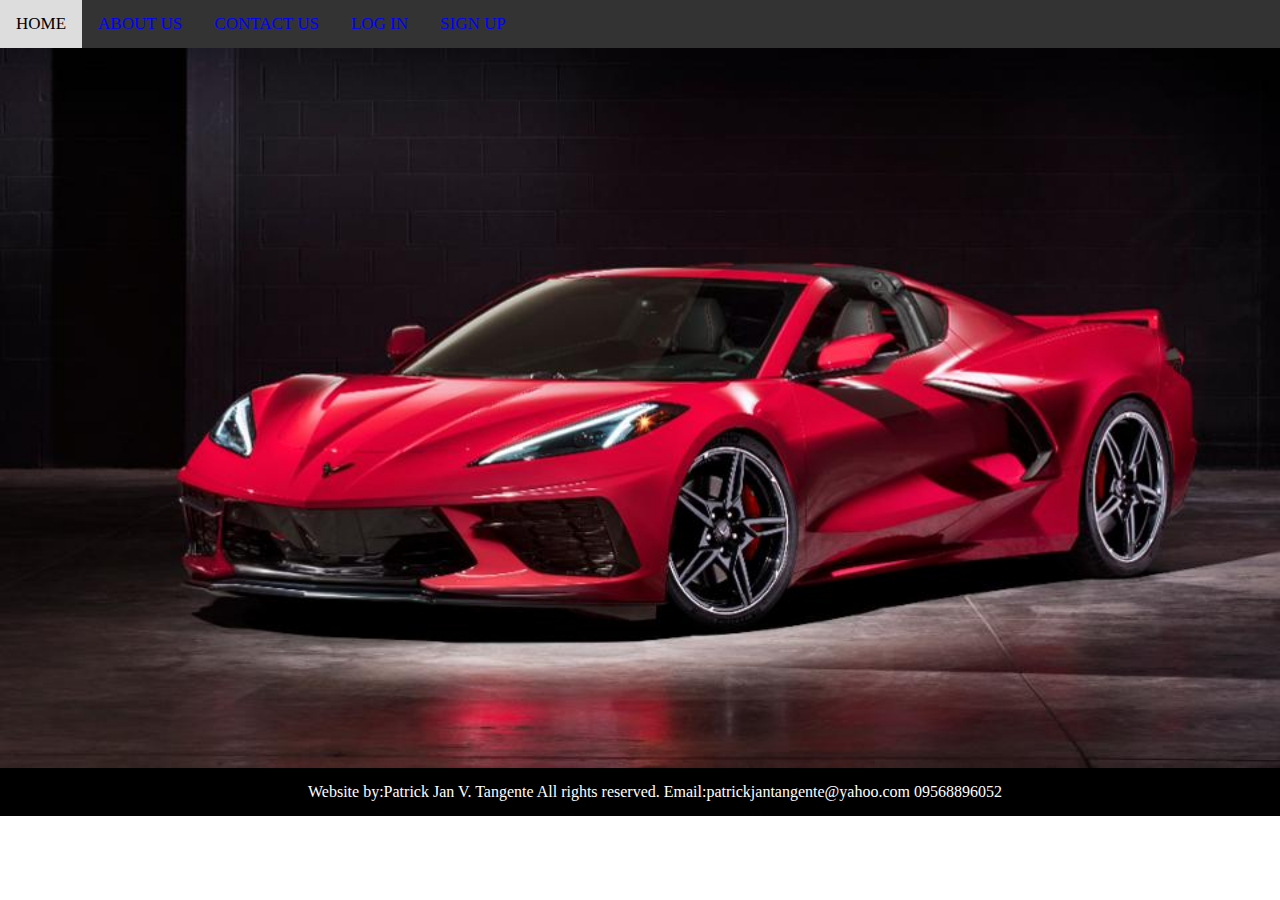
<file: index.html>
<html>
<head>
	<title>Rent A Car</title>
	<link href="crs/css/style.css" type="text/css" rel="stylesheet">
	<meta name="viewport"content="width,initial-scale=1">
</head>
<body>
	<div class="topnav">
	<a class="active" href="index.html">HOME</a>	
	<a href="about us.html">ABOUT US</a>	
	<a href="contact us.html">CONTACT US</a>	
	<a href="login.html">LOG IN</a>	
	<a class="active" href="register.html">SIGN UP</a>
	</div>
	
	<img src="crs/images/960x0.jpg" style="height: auto;width: 100%;">
	
	<footer>
		<p>Website by:Patrick Jan V. Tangente
                 All rights reserved.
           Email:patrickjantangente@yahoo.com
                   09568896052</p>
	</footer>

</body>
</html>
</file>
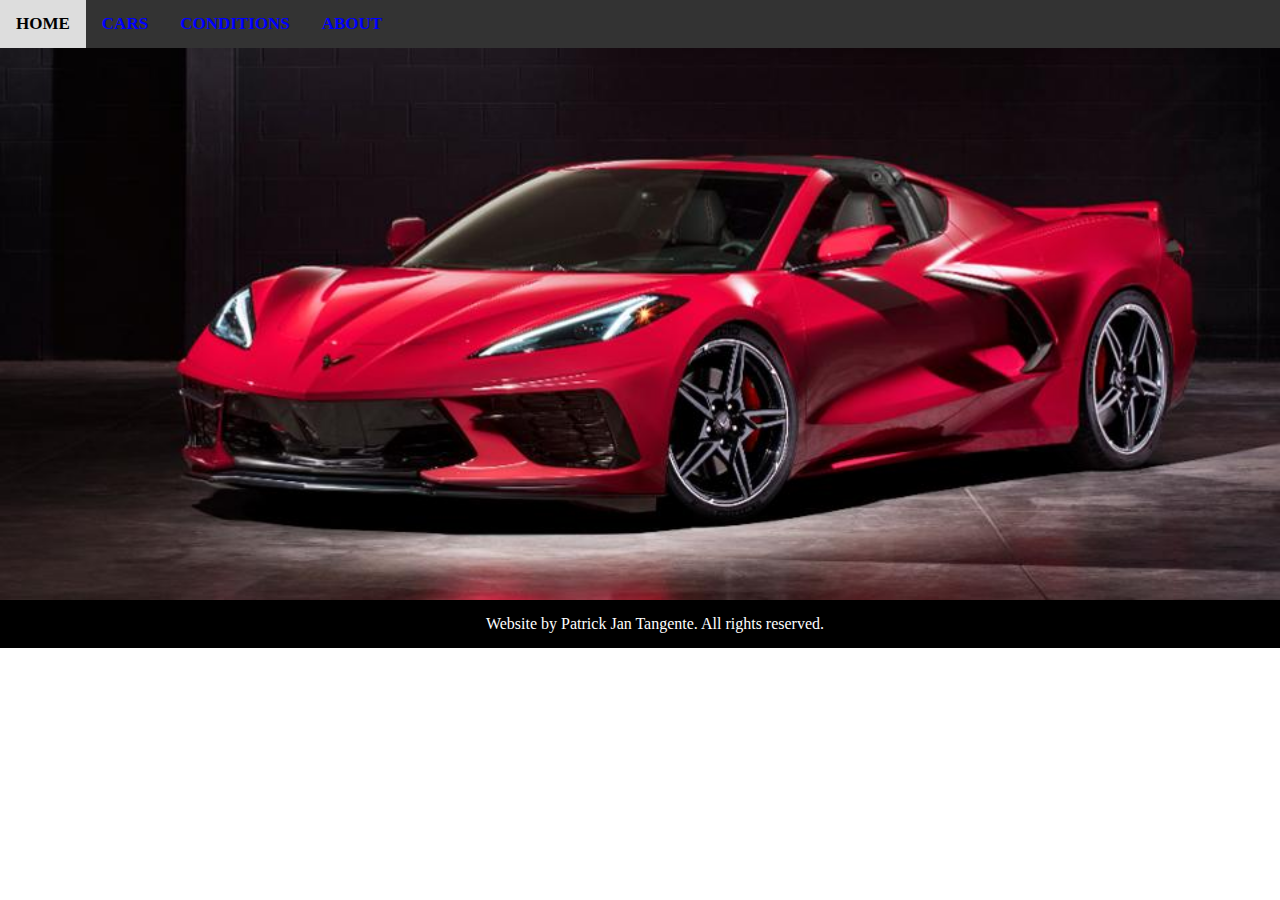
<file: crs/index.html>
<!DOCTYPE html>
<html>
<head>
	<title>Car Rental</title>
	<link href="css/style.css" rel="stylesheet" type="text/css">
</head>
<body>
<div class="bg-img">
  <div class="container">
    <div class="topnav">
      <a href="#home">Home</a>
      <a href="#cars">Cars</a>
      <a href="#conditions">Conditions</a>
      <a href="#about">About</a>
    </div>
  </div>
</div>

<footer>
<div class="footer">
  <p>Website by Patrick Jan Tangente. All rights reserved.</p>
</div>
</footer>
</body>
</html>
</file>
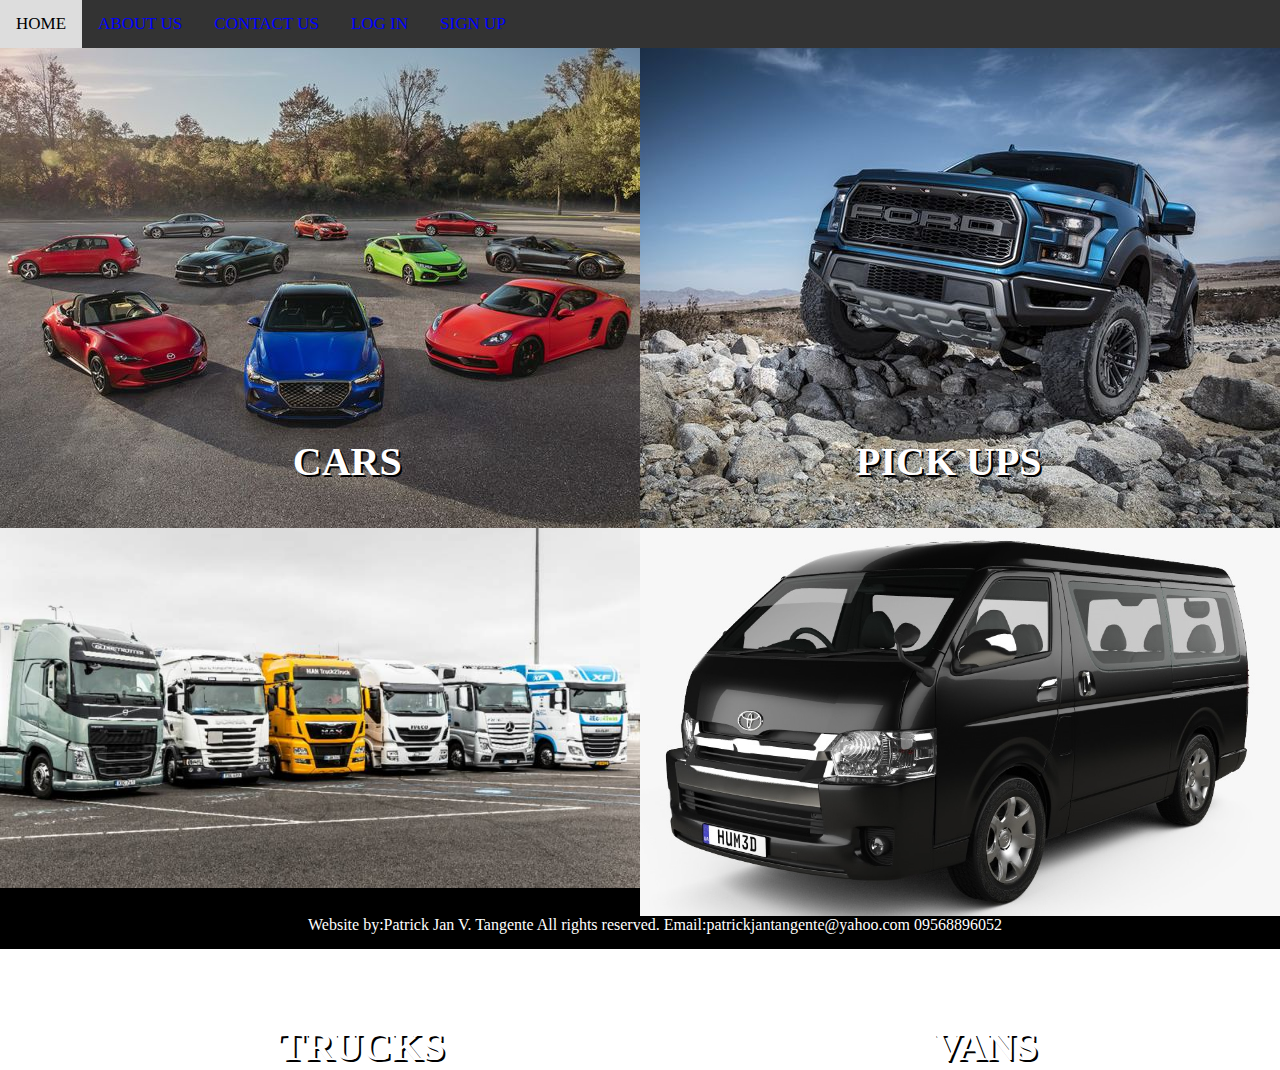
<file: about us.html>
<html>
<head>
	<title>Rent A Car</title>
	<link href="crs/css/style.css" type="text/css" rel="stylesheet">
	<meta name="viewport"content="width,initial-scale=1">
</head>
<body>
	<div class="topnav">
	<a href="index.html">HOME</a>	
	<a class="active" href="about us.html">ABOUT US</a>	
	<a href="contact us.html">CONTACT US</a>	
	<a href="login.html">LOG IN</a>	
	<a class="active" href="register.html">SIGN UP</a>
	</div>
	<div class="container">
	<img src="crs/images/1.jpg" style="box-sizing: border-box;height: auto;width: 50%; float: left;">
	<div class="centered1">Cars</div>
	<img src="crs/images/2.jpg" style="box-sizing: border-box;height: auto;width: 50%; float: left;">
	<div class="centered2">PICK UPS</div>
	<img src="crs/images/3.jpg" style="box-sizing: border-box;height: auto;width: 50%; float: left;">
	<div class="centered3">trucks</div>
	<img src="crs/images/4.jpg" style="box-sizing: border-box;height: auto;width: 50%; float: left;">
	<div class="centered4">vans</div>
	</div>
	
	<footer>
		<p>Website by:Patrick Jan V. Tangente
                 All rights reserved.
           Email:patrickjantangente@yahoo.com
                   09568896052</p>
	</footer>

</body>
</html>
</file>
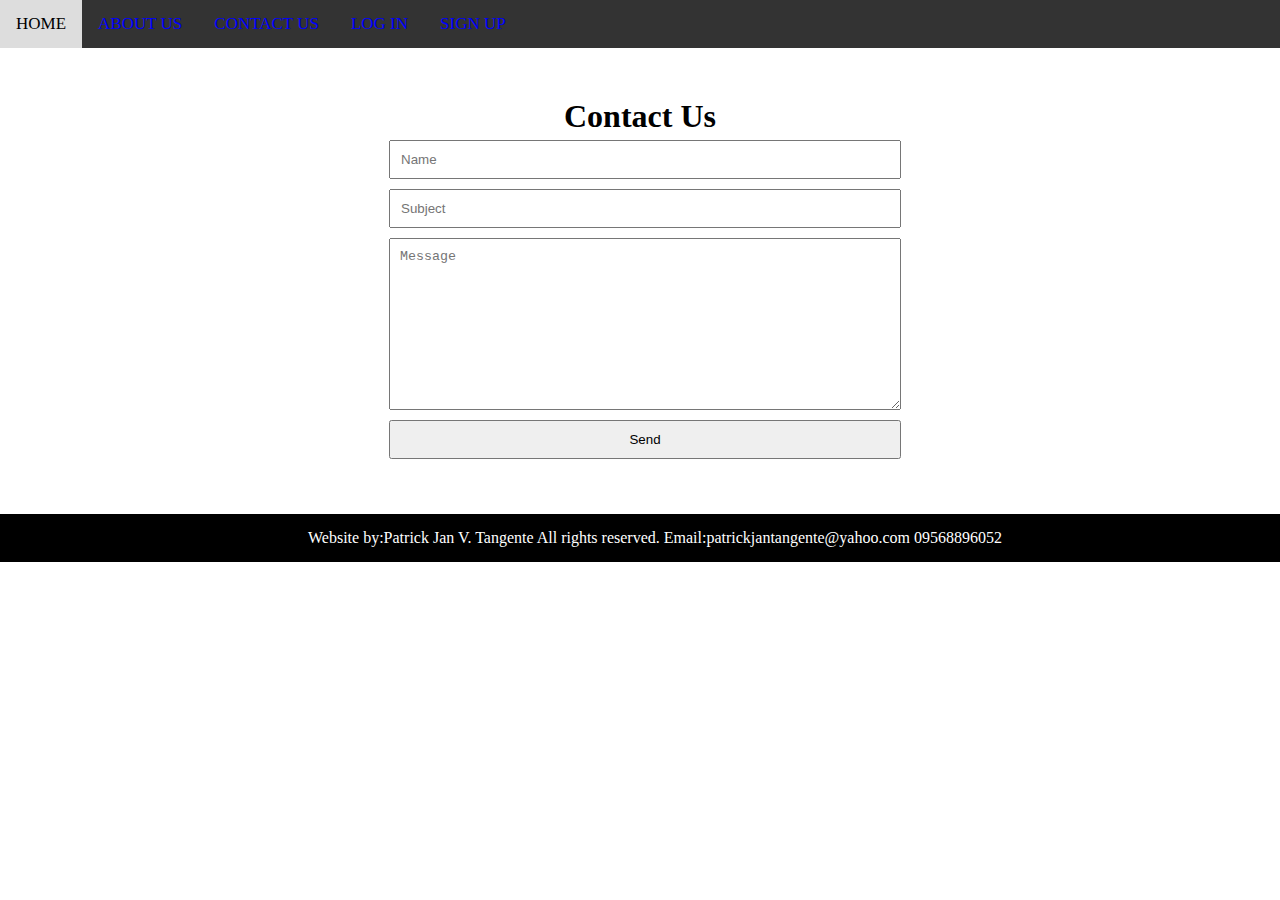
<file: contact us.html>
<html>
<head>
	<title>Rent A Car</title>
	<link href="crs/css/style.css" type="text/css" rel="stylesheet">
	<meta name="viewport"content="width,initial-scale=1">
</head>
<body>
	<div class="topnav">
	<a href="index.html">HOME</a>	
	<a href="about us.html">ABOUT US</a>	
	<a class="active" href="contact us.html">CONTACT US</a>	
	<a href="login.html">LOG IN</a>	
	<a class="active" href="register.html">SIGN UP</a>
	</div>
		<div class="contact-forms">
			<h1 style="text-align: center;">Contact Us</h1>
		<form action="#">
			<input type="text" class="buttonn" placeholder="Name"><br>
			<input type="text" class="buttonn" placeholder="Subject"><br>
			<textarea placeholder="Message" rows="10"></textarea><br>

			<button class="btn-submit" type="submit">Send</button>
		</form>
		</div>
	<footer>
		<p>Website by:Patrick Jan V. Tangente
                 All rights reserved.
           Email:patrickjantangente@yahoo.com
                   09568896052</p>
	</footer>

</body>
</html>
</file>
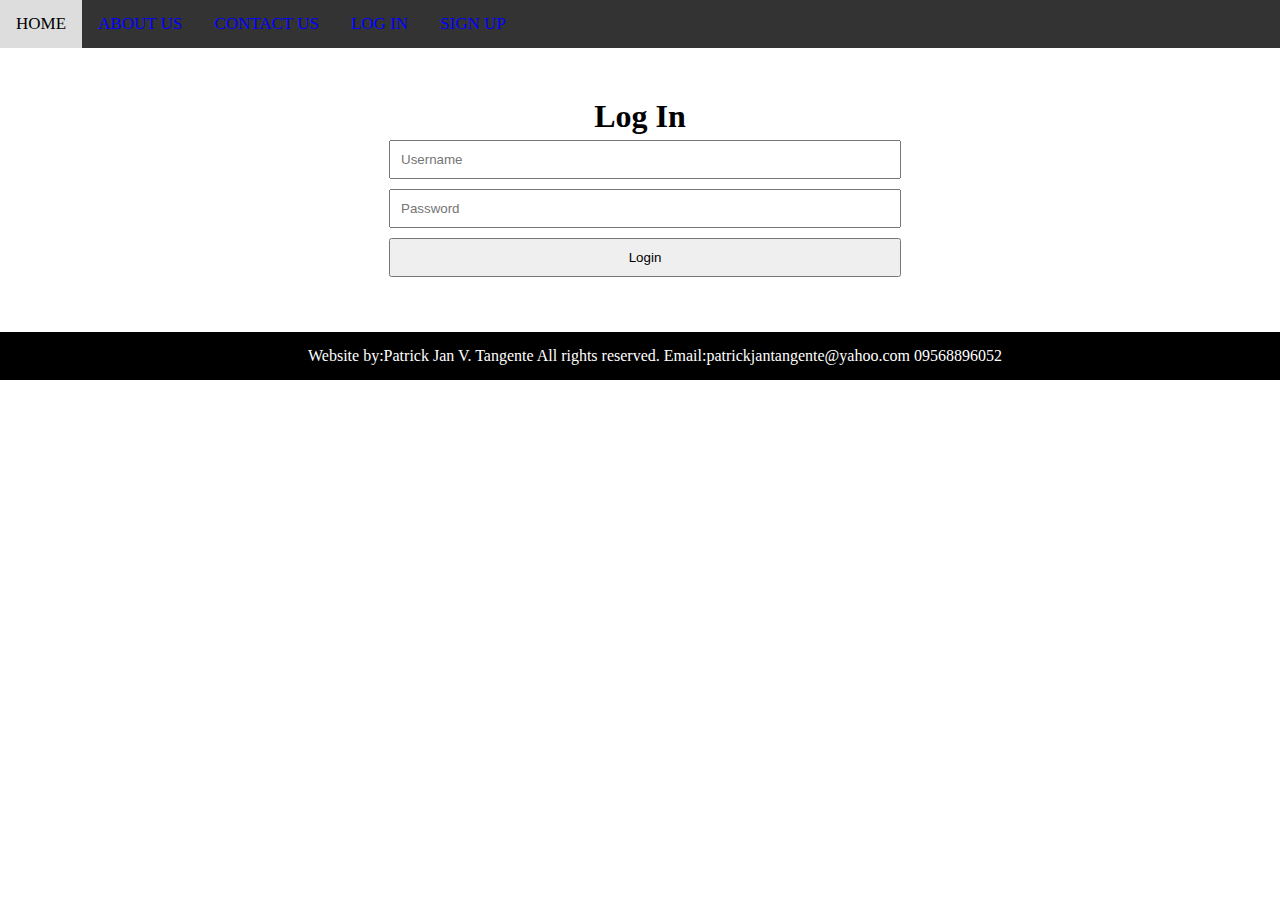
<file: login.html>
<html>
<head>
	<title>Rent A Car</title>
	<link href="crs/css/style.css" type="text/css" rel="stylesheet">
	<meta name="viewport"content="width,initial-scale=1">
</head>
<body>
	<div class="topnav">
	<a href="index.html">HOME</a>	
	<a href="about us.html">ABOUT US</a>	
	<a href="contact us.html">CONTACT US</a>	
	<a class="active" href="login.html">LOG IN</a>	
	<a class="active" href="register.html">SIGN UP</a>	
	</div>
		<div class="contact-forms">
			<h1 style="text-align: center;">Log In</h1>
		<form action="#">
			<input type="text" class="buttonn" placeholder="Username"><br>
			<input type="password" class="buttonn" placeholder="Password"><br>

			<button class="btn-submit" type="submit">Login</button>
		</form>
		</div>
	<footer>
		<p>Website by:Patrick Jan V. Tangente
                 All rights reserved.
           Email:patrickjantangente@yahoo.com
                   09568896052</p>
	</footer>

</body>
</html>
</file>
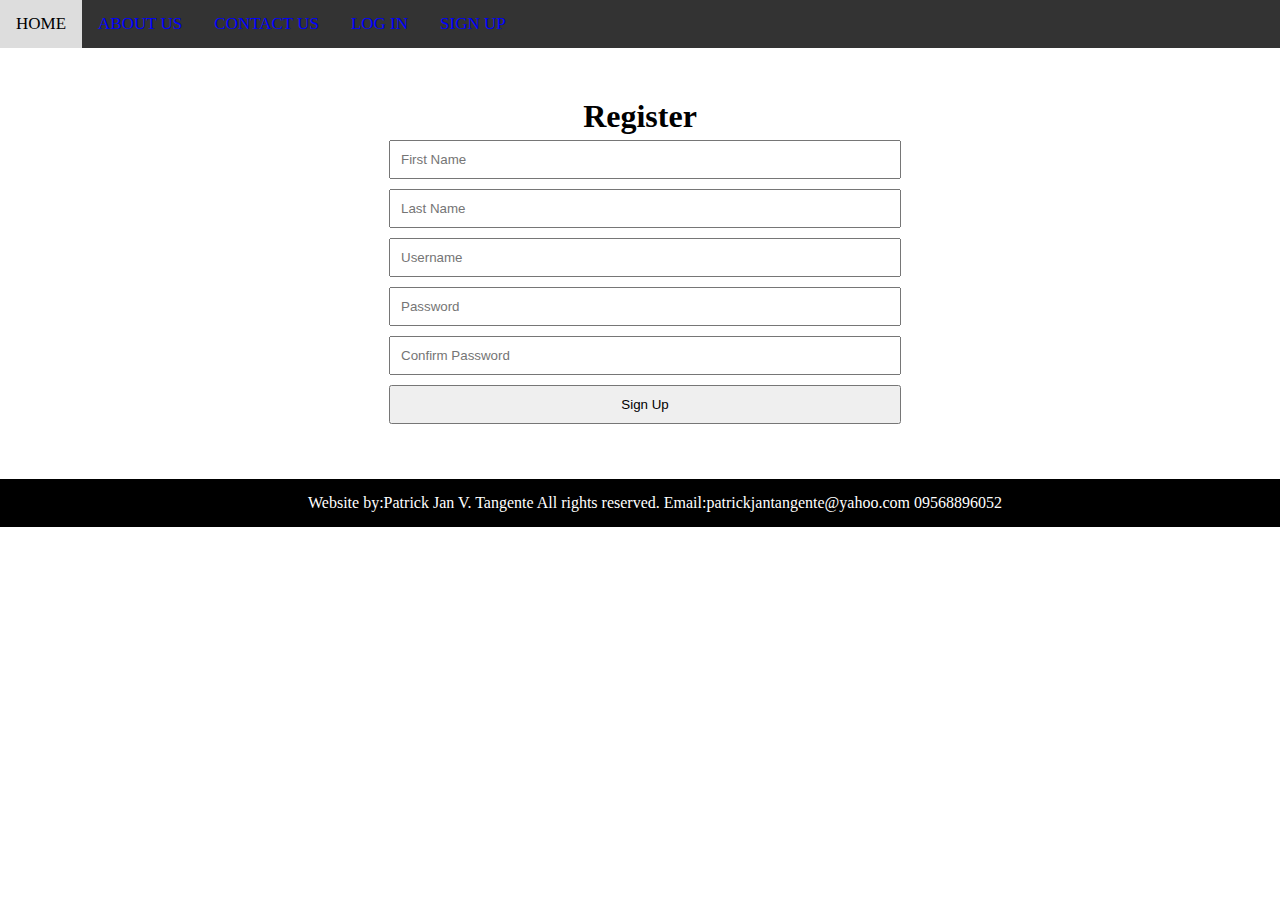
<file: register.html>
<html>
<head>
	<title>Rent A Car</title>
	<link href="crs/css/style.css" type="text/css" rel="stylesheet">
	<meta name="viewport"content="width,initial-scale=1">
</head>
<body>
	<div class="topnav">
	<a href="index.html">HOME</a>	
	<a href="about us.html">ABOUT US</a>	
	<a href="contact us.html">CONTACT US</a>	
	<a class="active" href="login.html">LOG IN</a>	
	<a class="active" href="register.html">SIGN UP</a>	
	</div>
		<div class="contact-forms">
			<h1 style="text-align: center;">Register</h1>
		<form action="#">
			<input type="text" class="buttonn" placeholder="First Name"><br>
			<input type="text" class="buttonn" placeholder="Last Name"><br>
			<input type="text" class="buttonn" placeholder="Username"><br>
			<input type="password" class="buttonn" placeholder="Password"><br>
			<input type="password" class="buttonn" placeholder="Confirm Password"><br>

			<button class="btn-submit" type="submit">Sign Up</button>
		</form>
		</div>
	<footer>
		<p>Website by:Patrick Jan V. Tangente
                 All rights reserved.
           Email:patrickjantangente@yahoo.com
                   09568896052</p>
	</footer>

</body>
</html>
</file>
<file: crs/css/style.css>
*{
  margin: 0;
}
.bg-img {
  /* The image used */
  background-image: url("../images/960x0.jpg");

  min-height: 600px;

  /* Center and scale the image nicely */
  background-position: center;
  background-repeat: no-repeat;
  background-size: cover;
  
  /* Needed to position the navbar */
  position: relative;
}

/* Position the navbar container inside the image */
.container {
  margin: 0 auto;
  text-align: center;
  color: white;
  text-transform: uppercase;
  font-weight: bold;
}

/* The navbar */
.topnav {
  overflow: hidden;
  background-color: #333;
}

/* Navbar links */
.topnav a {
  float: left;
  color:  #0000ff;
  text-align: center;
  padding: 14px 16px;
  text-decoration: none;
  font-size: 17px;
}

.topnav a:hover {
  background-color: #ddd;
  color: black;
}
footer {
   width: 100%;
   background-color: black;
   color: white;
   text-align: center;
   padding: 15px;
}
.centered1 {
  text-shadow: 2px 2px black;
  font-size: 40px;
  position: absolute;
  top: 50%;
  left: 25%;
  transform: translate(-25%, -25%);
}
.centered2 {
  text-shadow: 2px 2px black;
  font-size: 40px;
  position: absolute;
  top: 50%;
  right: 15%;
  transform: translate(-25%, -25%);
}
.centered3 {
  text-shadow: 2px 2px black;
  font-size: 40px;
  position: absolute;
  top: 115%;
  left: 25%;
  transform: translate(-25%, -25%);
}
.centered4 {
  text-shadow: 2px 2px black;
  font-size: 40px;
  position: absolute;
  top: 115%;
  left: 75%;
  transform: translate(-25%, -25%);
}

.contact-forms{
  padding: 50px;
  margin: 0 auto;
  text-align: center;
  width: 40%;
}
input[type="text"],input[type="password"], textarea, button{
  width: 100%;
  padding: 10px;
  margin: 5px;
}
</file>
